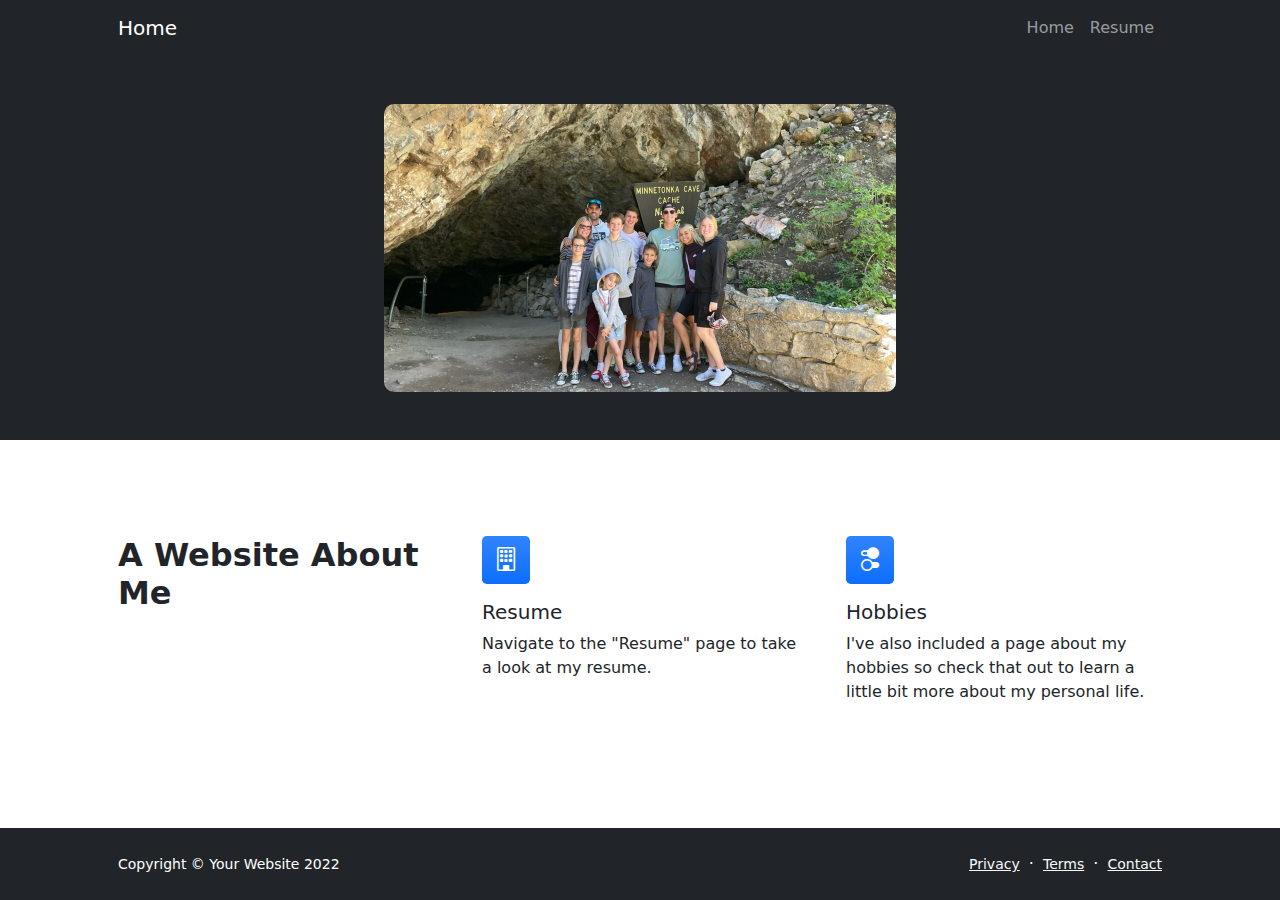
<file: index.html>
<!DOCTYPE html>
<html lang="en">
    <head>
        <meta charset="utf-8" />
        <meta name="viewport" content="width=device-width, initial-scale=1, shrink-to-fit=no" />
        <meta name="description" content="" />
        <meta name="author" content="" />
        <title>Home Page</title>
        <!-- Favicon-->
        <link rel="icon" type="image/x-icon" href="assets/favicon.ico" />
        <!-- Bootstrap icons-->
        <link href="https://cdn.jsdelivr.net/npm/bootstrap-icons@1.5.0/font/bootstrap-icons.css" rel="stylesheet" />
        <!-- Core theme CSS (includes Bootstrap)-->
        <link href="css/styles.css" rel="stylesheet" />
    </head>
    <body class="d-flex flex-column h-100">
        <main class="flex-shrink-0">
            <!-- Navigation-->
            <nav class="navbar navbar-expand-lg navbar-dark bg-dark">
                <div class="container px-5">
                    <a class="navbar-brand" href="index.html">Home</a>
                    <button class="navbar-toggler" type="button" data-bs-toggle="collapse" data-bs-target="#navbarSupportedContent" aria-controls="navbarSupportedContent" aria-expanded="false" aria-label="Toggle navigation"><span class="navbar-toggler-icon"></span></button>
                    <div class="collapse navbar-collapse" id="navbarSupportedContent">
                        <ul class="navbar-nav ms-auto mb-2 mb-lg-0">
                            <li class="nav-item"><a class="nav-link" href="#">Home</a></li>
                            <li class="nav-item"><a class="nav-link" href="html/resume.html">Resume</a></li>
                        </ul>
                    </div>
            </nav>
            <!-- Header-->
            <header class="bg-dark py-5">
                <img style="max-width: 40%; height: auto; display: block; margin-left: auto; margin-right: auto;border-radius: 10px" src="images/family.jpg" alt="Jack and Jolene">
            </header>
            <!-- Features section-->
            <section class="py-5" id="features">
                <div class="container px-5 my-5">
                    <div class="row gx-5">
                        <div class="col-lg-4 mb-5 mb-lg-0"><h2 class="fw-bolder mb-0">A Website About Me</h2></div>
                        <div class="col-lg-8">
                            <div class="row gx-5 row-cols-1 row-cols-md-2">
                                
                                <div class="col mb-5 h-100">
                                    <div class="feature bg-primary bg-gradient text-white rounded-3 mb-3"><i class="bi bi-building"></i></div>
                                    <h2 class="h5">Resume</h2>
                                    <p class="mb-0">Navigate to the "Resume" page to take a look at my resume.</p>
                                </div>
                                <div class="col mb-5 mb-md-0 h-100">
                                    <div class="feature bg-primary bg-gradient text-white rounded-3 mb-3"><i class="bi bi-toggles2"></i></div>
                                    <h2 class="h5">Hobbies</h2>
                                    <p class="mb-0">I've also included a page about my hobbies so check that out to learn a little bit more about my personal life.</p>
                                </div>
                            </div>
                        </div>
                    </div>
                </div>
            </section>
        </main>
        <!-- Footer-->
        <footer class="bg-dark py-4 mt-auto">
            <div class="container px-5">
                <div class="row align-items-center justify-content-between flex-column flex-sm-row">
                    <div class="col-auto"><div class="small m-0 text-white">Copyright &copy; Your Website 2022</div></div>
                    <div class="col-auto">
                        <a class="link-light small" href="#!">Privacy</a>
                        <span class="text-white mx-1">&middot;</span>
                        <a class="link-light small" href="#!">Terms</a>
                        <span class="text-white mx-1">&middot;</span>
                        <a class="link-light small" href="#!">Contact</a>
                    </div>
                </div>
            </div>
        </footer>
        <!-- Bootstrap core JS-->
        <script src="https://cdn.jsdelivr.net/npm/bootstrap@5.1.3/dist/js/bootstrap.bundle.min.js"></script>
        <!-- Core theme JS-->
        <script src="js/scripts.js"></script>
    </body>
</html>
</file>
